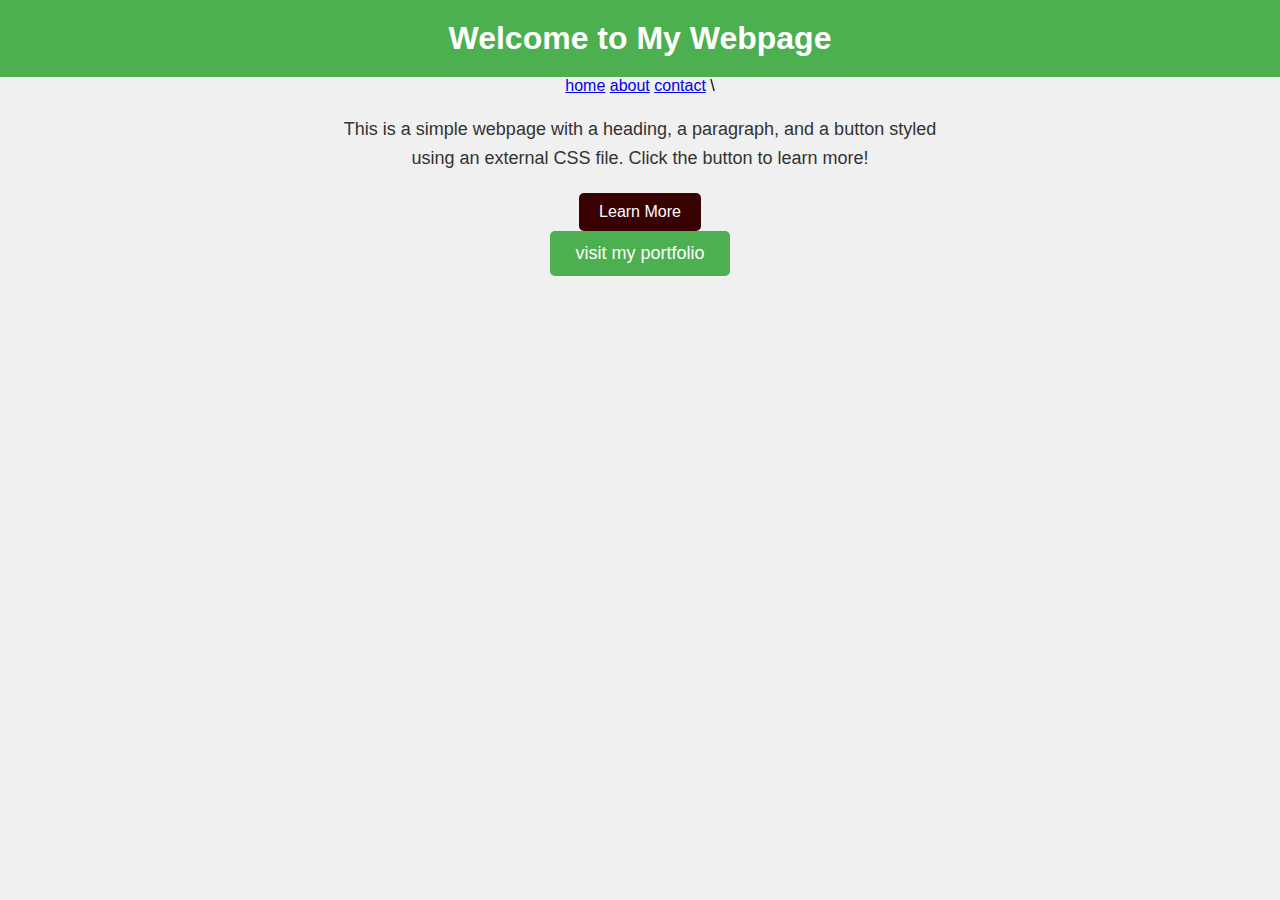
<file: index.html>
<!DOCTYPE html>
<html lang="en">
<head>
    <meta charset="UTF-8">
    <meta name="viewport" content="width=device-width, initial-scale=1.0">
    <title>Styled Webpage</title>
    <link rel="stylesheet" href="/css/styles.css">
</head>
<body>
    <header>
        <h1>Welcome to My Webpage</h1>
        <a href="/index.html">home</a>
        <a href="/about.html">about</a>
        <a href="/contact.html">contact</a>
\    </header>
    
    <main>
        <p>This is a simple webpage with a heading, a paragraph, and a button styled using an external CSS file. Click the button to learn more!</p>
        <button>Learn More</button><br>
        <a href="https://alexmaina.vercel.app/" class="portfolio-link">visit my portfolio</a>
    </main>
</body>
</html>
</file>
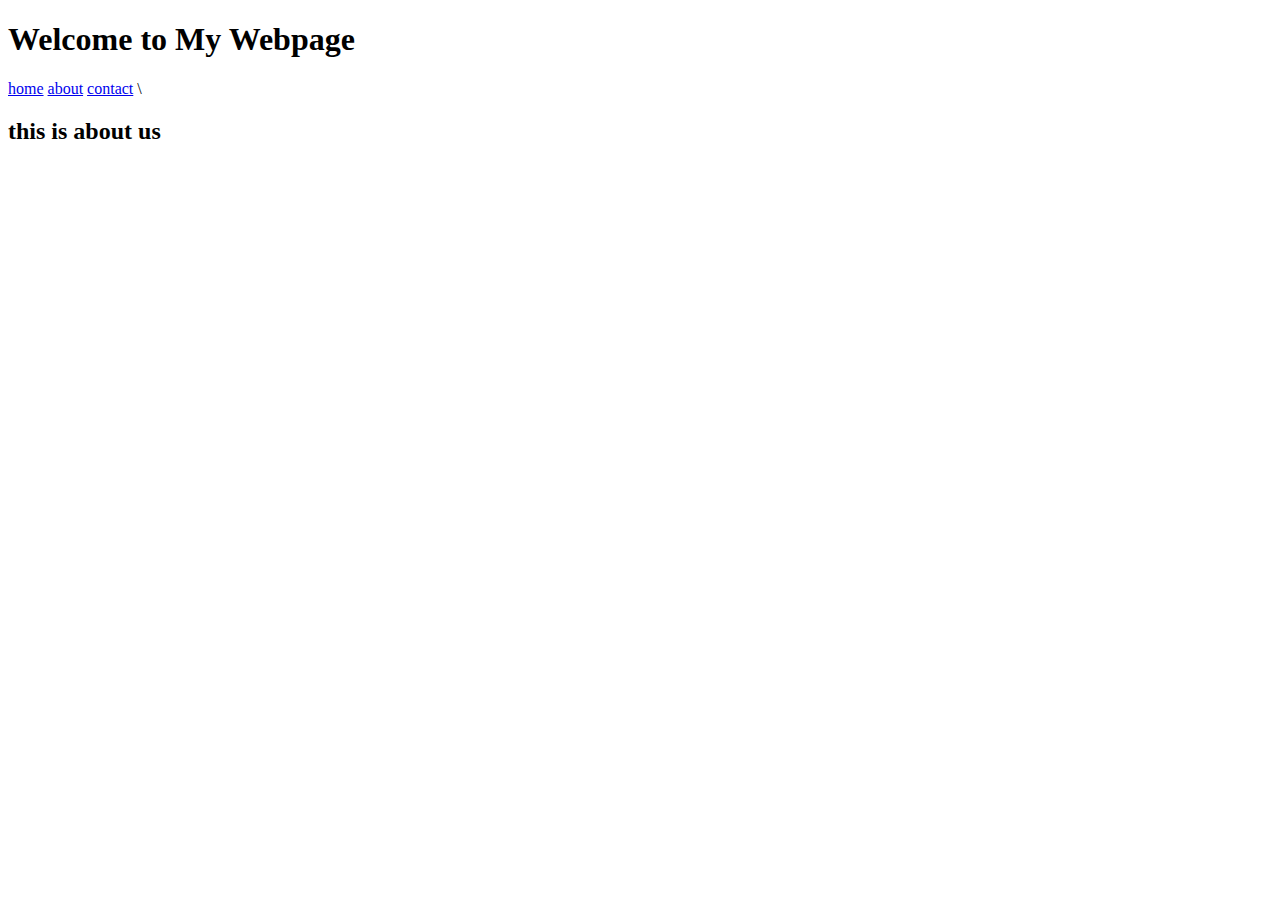
<file: about.html>
<!DOCTYPE html>
<html lang="en">
<head>
    <meta charset="UTF-8">
    <meta name="viewport" content="width=device-width, initial-scale=1.0">
    <title>Document</title>
</head>
<body>
    <header>
        <h1>Welcome to My Webpage</h1>
        <a href="/index.html">home</a>
        <a href="/about.html">about</a>
        <a href="/contact.html">contact</a>
\    </header>
    <h2>this is about us</h2>
</body>
</html>
</file>
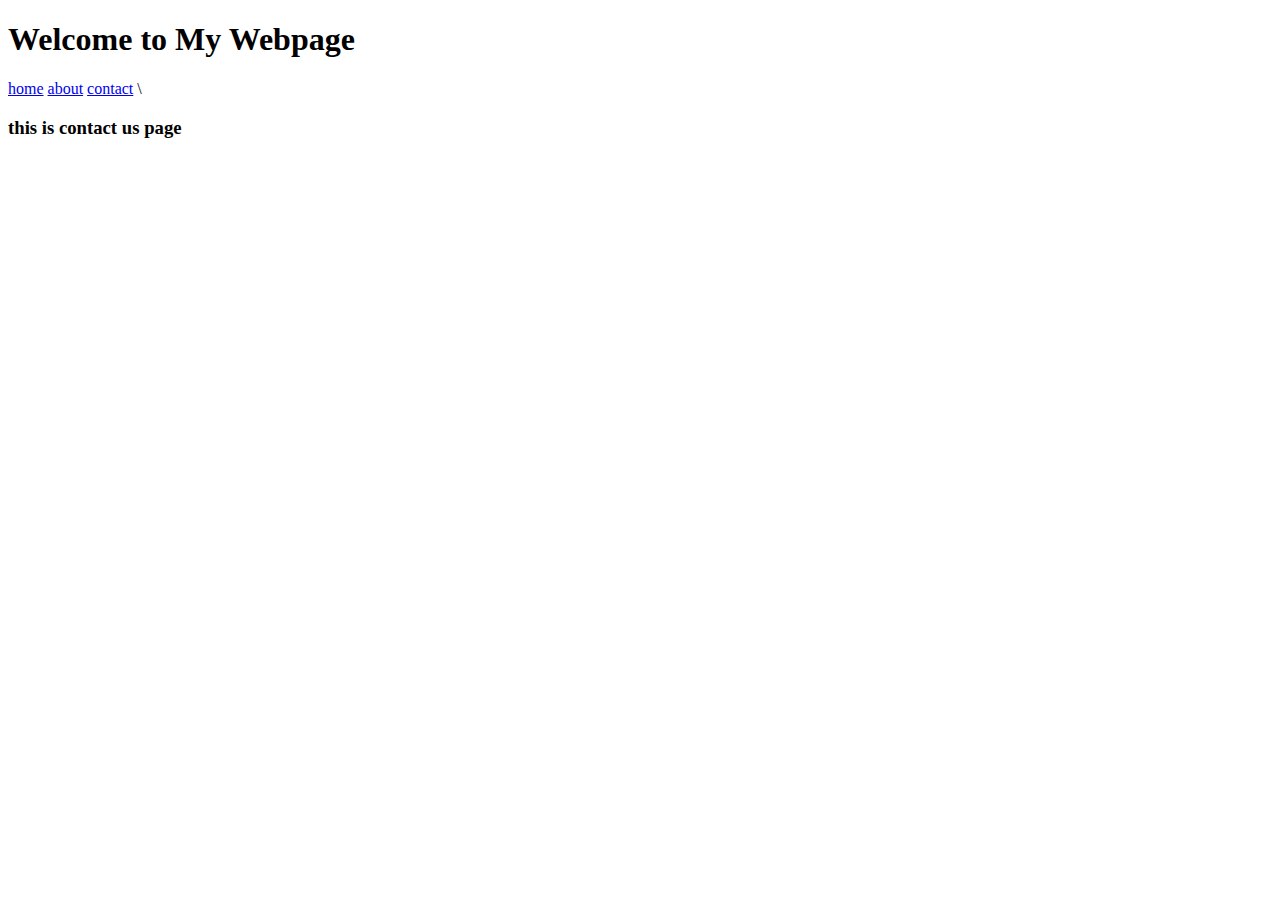
<file: contact.html>
<!DOCTYPE html>
<html lang="en">
<head>
    <meta charset="UTF-8">
    <meta name="viewport" content="width=device-width, initial-scale=1.0">
    <title>Document</title>
</head>
<body>
    <header>
        <h1>Welcome to My Webpage</h1>
        <a href="/index.html">home</a>
        <a href="/about.html">about</a>
        <a href="/contact.html">contact</a>
\    </header>
    <h3>this is contact us page</h3>
</body>
</html>
</file>
<file: css/styles.css>
body {
    font-family: Arial, sans-serif;
    margin: 0;
    padding: 0;
    background-color: #f0f0f0;
    text-align: center;
}

/* Styling for the header and heading */
header h1 {
    background-color: #4CAF50;
    color: white;
    padding: 20px;
    margin: 0;
}

/* Styling for the paragraph */
main p {
    font-size: 18px;
    color: #333;
    margin: 20px auto;
    max-width: 600px;
    line-height: 1.6;
}

/* Styling for the button */
button {
    background-color: #380202;
    color: white;
    padding: 10px 20px;
    font-size: 16px;
    border: none;
    cursor: pointer;
    border-radius: 5px;
    transition: background-color 0.3s ease;
}

button:hover {
    background-color: #ffdd00;
}
.portfolio-link {
    display: inline-block;
    text-decoration: none;
    color: #ffffff;
    background-color: #4CAF50;
    padding: 12px 25px;
    border-radius: 5px;
    font-size: 18px;
    transition: background-color 0.3s ease, transform 0.3s ease;
}
.portfolio-link:hover {
    background-color: #45a049;
    transform: scale(1.05);
}

.portfolio-link:focus {
    outline: 3px solid #4CAF50;
    background-color: #333;
}
</file>
